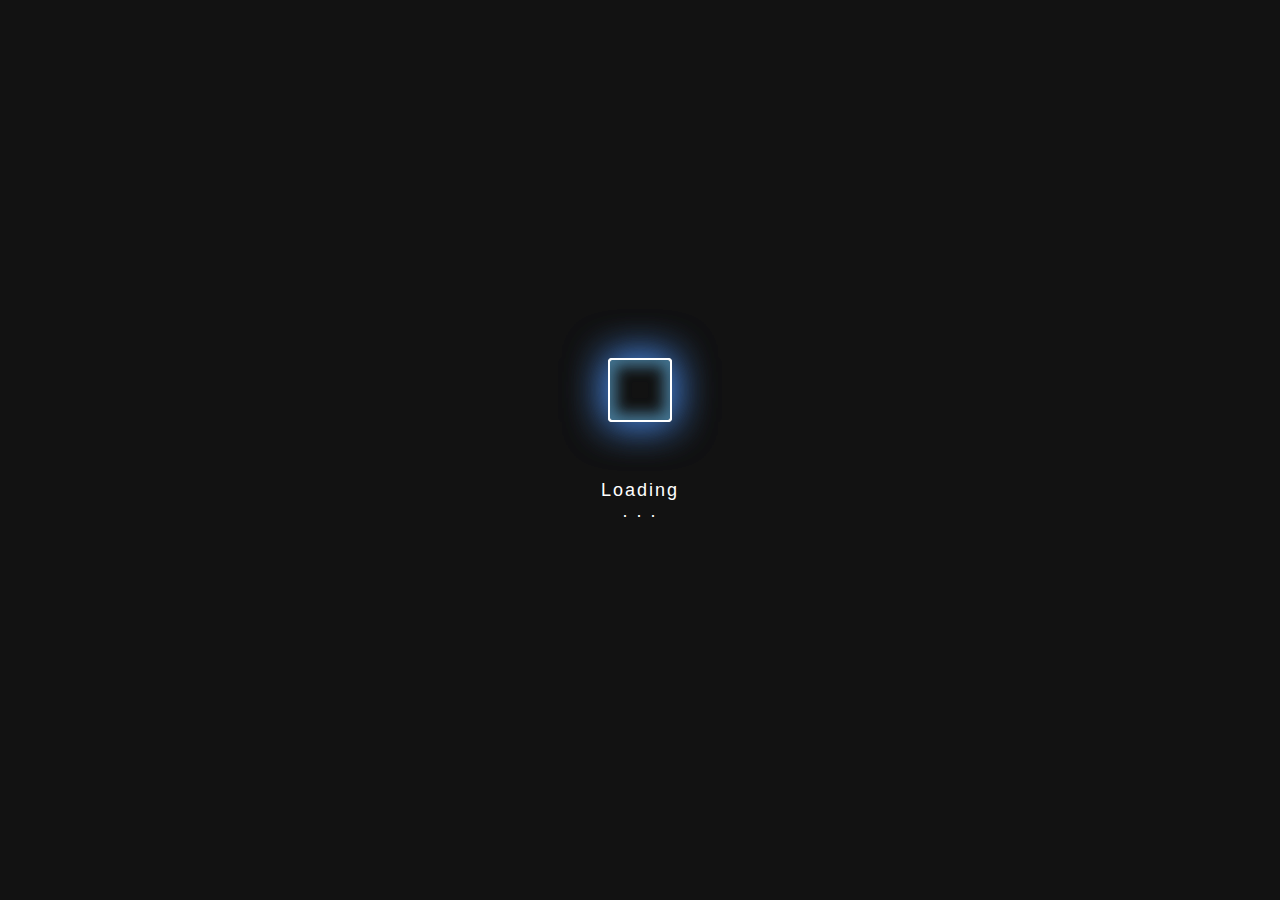
<file: Conversor de divisas/index.html>
<!DOCTYPE html>
<html lang="en">
<head>
    <meta charset="UTF-8">
    <meta http-equiv="X-UA-Compatible" content="IE=edge">
    <meta name="viewport" content="width=device-width, initial-scale=1.0">
    <title>Convertidor de Divisas</title>
    <link rel="stylesheet" href="estilos.css">
    <link rel="stylesheet" href="fondo.css">
    <script src="funciones.js"></script>
    <link rel="stylesheet" href="pantalla.css">
</head>
<body>
    <div class="container" id="loader">
        <div class="cubo">
         <span></span>
         <span></span>
         <span></span>
         <span></span>
         <span></span>
         <span></span>
        </div>
        <div class="Loading">
            <div>
                <h1>Loading</h1>
                <p>. . .</p>
            </div>
        </div>
    </div>
    <div id="calculadora" class="oculto">
    
    <section class="form-register">
        <header>
            <center>
                <h1>Convertidor de Divisas</h1>
            </center>
        </header>
        <main>
            <center>
                <div id="convertidor">
                    <label for="convertirDe">Convertir de</label>
                    <br>
                    <select id="convertirDe">
                        <option value="1">Peso colombiano</option>
                        <option value="2">Dólar</option>
                        <option value="3">Euro</option>
                    </select>
                    <br><br>
                    <label for="convertirA">Convertir a</label>
                    <br>
                    <select id="convertirA">
                        <option value="1">Peso colombiano</option>
                        <option value="2">Dólar</option>
                        <option value="3">Euro</option>
                    </select>
                    <br><br>
                    <label for="cantidad">Cantidad</label> 
                    <input class="controls" type="number" id="cantidad">
                    <button id="boton" onclick="convertir()">Convertir</button>
                    <br><br>
                    <label for="convertidoA">Resultado</label>
                    <input class="controls" type="number" id="convertidoA" readonly>
                    <br><br>
                </div>
            </center>
        </main>
        <br><br>
        <center>
            <footer>
                <h3>HECHO POR</h3>
                <h5>Claudia Noreña</h5>
                <h5>Carlos Jaimes</h5>
                <h5>Juan Carlos Jaimes</h5>
                <h5>Nayder Zamyr</h5>
            </footer>
        </center>
    </section>
    <div class="container">
    <div class="burbujas">
            <span style="--i:11;"></span>
            <span style="--i:12;"></span>
            <span style="--i:24;"></span>
            <span style="--i:10;"></span>
            <span style="--i:14;"></span>
            <span style="--i:23;"></span>
            <span style="--i:18;"></span>
            <span style="--i:16;"></span>
            <span style="--i:19;"></span>
            <span style="--i:20;"></span>
            <span style="--i:22;"></span>
            <span style="--i:25;"></span>
            <span style="--i:29;"></span>
            <span style="--i:21;"></span>
            <span style="--i:15;"></span>
            <span style="--i:13;"></span>
            <span style="--i:26;"></span>
            <span style="--i:12;"></span>
            <span style="--i:23;"></span>
            <span style="--i:45;"></span>
            <span style="--i:33;"></span>
            <span style="--i:35;"></span>
            <span style="--i:18;"></span>
            <span style="--i:21;"></span>
            <span style="--i:20;"></span>
            <span style="--i:12;"></span>
            <span style="--i:26;"></span>
            <span style="--i:17;"></span>
            <span style="--i:14;"></span>
            <span style="--i:38;"></span>
            <span style="--i:11;"></span>
            <span style="--i:25;"></span>
            <span style="--i:28;"></span>
            <span style="--i:21;"></span>
            <span style="--i:35;"></span>
            <span style="--i:17;"></span>
            <span style="--i:26;"></span>
            <span style="--i:13;"></span>
            <span style="--i:18;"></span>
            <span style="--i:18;"></span>
            <span style="--i:11;"></span>
     </div>
     </div>
    </div>
</body>
</html>
</file>
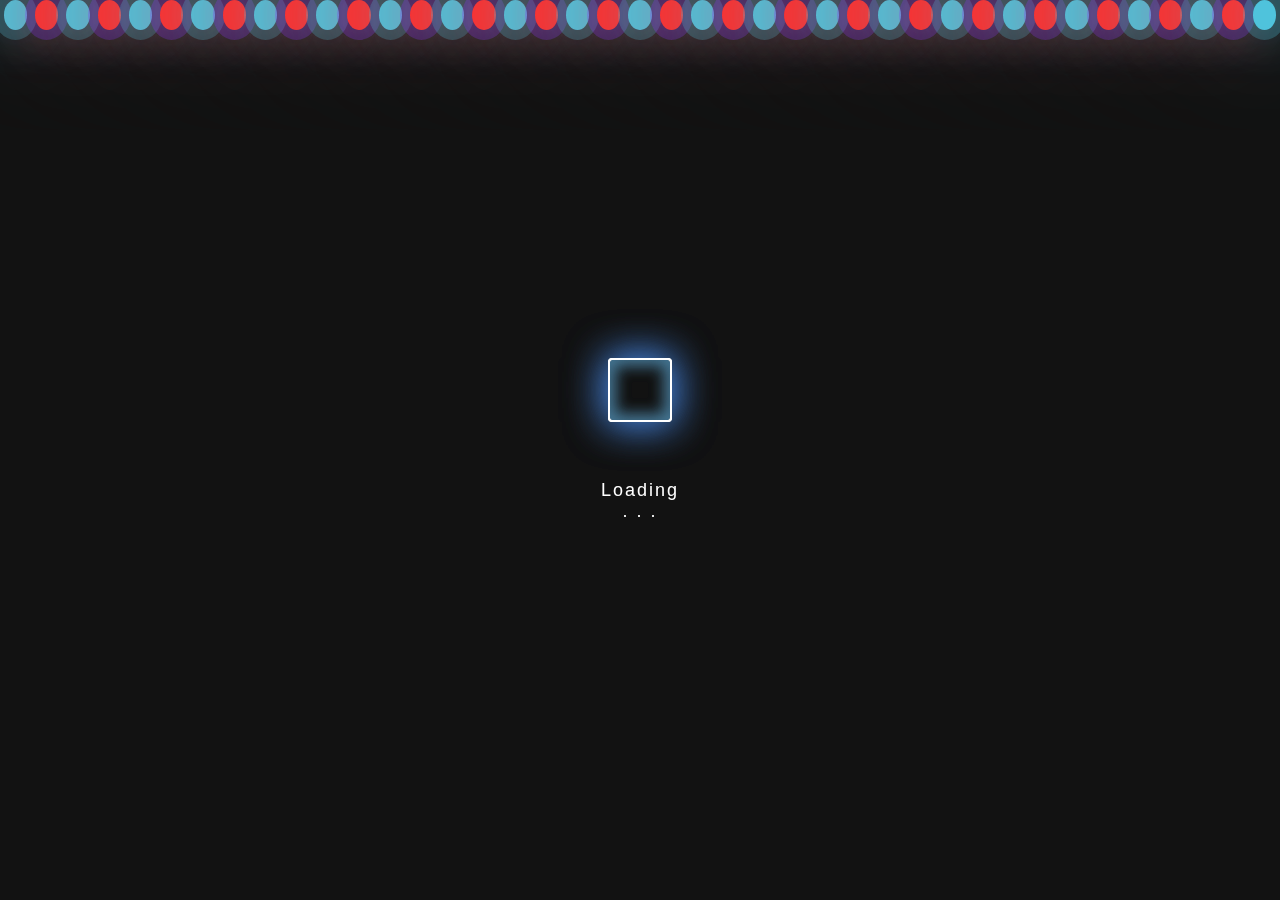
<file: Conversor de divisas/Proyecto final/index.html>
<!DOCTYPE html>
<html lang="en">
<head>
    <meta charset="UTF-8">
    <meta http-equiv="X-UA-Compatible" content="IE=edge">
    <meta name="viewport" content="width=device-width, initial-scale=1.0">
    <title>Convertidor de Divisas</title>
    <link rel="stylesheet" href="estilos.css"> <!-- Archivo CSS para estilos personalizados -->
    <link rel="stylesheet" href="fondo.css"> <!-- Archivo CSS para estilos de fondo -->
    <script src="funciones.js"></script> <!-- Archivo JavaScript para funciones personalizadas -->
    <link rel="stylesheet" href="pantalla.css"> <!-- Archivo CSS para estilos de la pantalla -->
</head>
<body onclick="PlayAudio()"> <!-- Evento onclick para reproducir audio al hacer clic en el cuerpo de la página -->
    <div class="container">
        <div class="cubo">
         <span></span> <!-- Elementos del cubo -->
         <span></span>
         <span></span>
         <span></span>
         <span></span>
         <span></span>
        </div>
        <div class="Loading">
            <div>
                <h1>Loading</h1> <!-- Título de carga -->
                <p>. . .</p> <!-- Punto de carga animado -->
            </div>
        </div>
    </div>
    <br><br>
    <audio id="musica1">
        <source src="audio/cancion.mp3"> <!-- Fuente de audio para reproducir una canción -->
        Este navegador no admite otros formatos de reproducción.
    </audio>

    <div id="calculadora" class="oculto"> <!-- Div para la calculadora (inicialmente oculto) -->
        <section class="form-register">
            <header>
                <center>
                    <h1>Convertidor de Divisas</h1> <!-- Título de la calculadora -->
                </center>
            </header>
            <main>
                <center>
                    <div id="convertidor">
                        <label for="convertirDe">Convertir de:</label> <!-- Etiqueta para seleccionar la divisa de origen -->
                        <br>
                        <select id="convertirDe">
                            <option value="1">Peso colombiano</option>
                            <option value="2">Dólar</option>
                            <option value="3">Euro</option>
                        </select>
                        <br><br>
                        <label for="convertirA">Convertir a:</label> <!-- Etiqueta para seleccionar la divisa de destino -->
                        <br>
                        <select id="convertirA">
                            <option value="1">Peso colombiano</option>
                            <option value="2">Dólar</option>
                            <option value="3">Euro</option>
                        </select>
                        <br><br>
                        <label for="cantidad">Cantidad</label> 
                        <input class="controls" type="number" id="cantidad"> <!-- Entrada de texto para la cantidad a convertir -->
                        <button id="boton" onclick="convertir()">Convertir</button> <!-- Botón para realizar la conversión -->
                        <br><br>
                        <label for="convertidoA">Resultado</label> <!-- Etiqueta para mostrar el resultado de la conversión -->
                        <input class="controls" type="number" id="convertidoA" readonly> <!-- Entrada de texto de solo lectura para mostrar el resultado -->
                        <br><br>
                    </div>
                </center>
            </main>
            <br><br>
            <center>
                <footer>
                    <h3>HECHO POR</h3> <!-- Título de la sección de créditos -->
                    <h5>Claudia Noreña</h5> <!-- Créditos de los creadores -->
                    <h5>Carlos Jaimes</h5>
                    <h5>Juan Carlos Jaimes</h5>
                    <h5>Nayder Zamyr</h5>
                </footer>
            </center>
        </section>
    </div>

    <div class="container">
        <div class="burbujas">
            <span style="--i:11;"></span> <!-- Burbujas animadas -->
            <span style="--i:12;"></span>
            <span style="--i:24;"></span>
            <span style="--i:10;"></span>
            <span style="--i:14;"></span>
            <span style="--i:23;"></span>
            <span style="--i:18;"></span>
            <span style="--i:16;"></span>
            <span style="--i:19;"></span>
            <span style="--i:20;"></span>
            <span style="--i:22;"></span>
            <span style="--i:25;"></span>
            <span style="--i:29;"></span>
            <span style="--i:21;"></span>
            <span style="--i:15;"></span>
            <span style="--i:13;"></span>
            <span style="--i:26;"></span>
            <span style="--i:12;"></span>
            <span style="--i:23;"></span>
            <span style="--i:45;"></span>
            <span style="--i:33;"></span>
            <span style="--i:35;"></span>
            <span style="--i:18;"></span>
            <span style="--i:21;"></span>
            <span style="--i:20;"></span>
            <span style="--i:12;"></span>
            <span style="--i:26;"></span>
            <span style="--i:17;"></span>
            <span style="--i:14;"></span>
            <span style="--i:38;"></span>
            <span style="--i:11;"></span>
            <span style="--i:25;"></span>
            <span style="--i:28;"></span>
            <span style="--i:21;"></span>
            <span style="--i:35;"></span>
            <span style="--i:17;"></span>
            <span style="--i:26;"></span>
            <span style="--i:13;"></span>
            <span style="--i:18;"></span>
            <span style="--i:18;"></span>
            <span style="--i:11;"></span>
        </div>
    </div>

    <script>
        var audioPlayed = false; // Variable para controlar si el audio ha sido reproducido
        function PlayAudio() {
            if (!audioPlayed) { // Verificar si el audio no ha sido reproducido
                var audio = document.getElementById("musica1"); // Obtener el elemento de audio con el id "musica1"
                audio.play(); // Reproducir el audio
                audioPlayed = true; // Actualizar el estado de reproducción del audio a true
            }
        }
    </script>
    
</body>
</html>
</file>
<file: Conversor de divisas/estilos.css>
* {
    margin: 0;
    padding: 0;
    box-sizing: border-box;
}

html, body {
    height: 100%;
}

.container {
    position: relative;
    width: 100%;
    height: 100vh;
    overflow: hidden;
}

.burbujas {
    position: relative;
    display: flex;
}

.burbujas span {
    position: relative;
    width: 30px;
    height: 30px;
    background-color: #4fc3dc;
    margin: 0 4px;
    border-radius: 50%;
    box-shadow: 0 0 0 10px #4fc3dc44,
    0 0 50px #4fc3dc,
    0 0 100px #4fc3dc;
    animation: animate 15s linear infinite;
    animation-duration: calc(125s/var(--i));
}

.burbujas span:nth-child(even) {
    background-color: #ff2d2d;
    box-shadow: 0 0 0 10px #8f2dff44,
    0 0 50px #ff2d2d,
    0 0 100px #ff2d2d;
}

@keyframes animate {
    0% {
        transform: translateY(100vh) scale(0);
    }
    100% {
        transform: translateY(-100vh) scale(1);
    }
}

.form-register {
    width: 400px;
    background: #306396;
    padding: 30px;
    position: absolute;
    top: 50%;
    left: 50%;
    transform: translate(-50%, -50%);
    border-radius: 4px;
    font-family: 'calibri';
    color: white;
    z-index: 1;
    box-shadow: 0 0 10px #306396,
                0 0 20px #306396,
                0 0 30px #306396,
                0 0 40px #306396,
                0 0 50px #306396,
                0 0 60px #306396,
                0 0 70px #306396;
}


.form-register h4 {
    font-size: 22px;
    margin-bottom: 20px;
}

.controls {
    width: 100%;
    background: #24303c;
    padding: 10px;
    border-radius: 4px;
    margin-bottom: 16px;
    border: 1px solid #1f53c5;
    font-family: 'calibri';
    font-size: 18px;
}

.form-register p {
    height: 40px;
    text-align: center;
    font-size: 18px;
}

.form-register a {
    color: white;
    text-decoration: none;
}

.form-register a:hover {
    color: white;
    text-decoration: underline;
}
* {
    margin: 0;
    padding: 0;
    box-sizing: border-box;
}

html, body {
    height: 100%;
}

.container {
    position: relative;
    width: 100%;
    height: 100vh;
    overflow: hidden;
}

.burbujas {
    position: relative;
    display: flex;
}

.burbujas span {
    position: relative;
    width: 30px;
    height: 30px;
    background-color: #4fc3dc;
    margin: 0 4px;
    border-radius: 50%;
    box-shadow: 0 0 0 10px #4fc3dc44,
    0 0 50px #4fc3dc,
    0 0 100px #4fc3dc;
    animation: animate 15s linear infinite;
    animation-duration: calc(125s/var(--i));
}

.burbujas span:nth-child(even) {
    background-color: #ff2d2d;
    box-shadow: 0 0 0 10px #8f2dff44,
    0 0 50px #ff2d2d,
    0 0 100px #ff2d2d;
}

@keyframes animate {
    0% {
        transform: translateY(100vh) scale(0);
    }
    100% {
        transform: translateY(-100vh) scale(1);
    }
}

.form-register {
    width: 400px;
    background: #22374b;
    padding: 30px;
    position: absolute;
    top: 50%;
    left: 50%;
    transform: translate(-50%, -50%);
    border-radius: 10px;
    font-family: 'calibri';
    color: white;
    z-index: 1;
    box-shadow: 0 0 10px #306396,
                0 0 20px #306396,
                0 0 30px #306396,
                0 0 40px #306396,
                0 0 50px #306396,
                0 0 60px #306396,
                0 0 70px #306396;
}

h1 {
    color: rgb(255, 255, 255);
}
h3 {
    color: rgb(241, 246, 245);
}
h5 {
    color: rgb(247, 245, 249);
}
button {
    color: aquamarine;
}
select {
    color: #24303c;
}
input.controls {
    color: white;
}
select#convertirDe,
select#convertirA {
    background-color: #24303c; /* Cambia el color de fondo a tu elección */
    color: #fff;
    position: relative;
    z-index: 1;
}
button {
    color: rgb(246, 245, 247);
    background-color: #222c36;
    border: none;
    border-radius: 8px;
    padding: 10px 20px;
    position: relative;
    overflow: hidden;
    z-index: 1;
}

button::before {
    content: "";
    position: absolute;
    top: -2px;
    left: -2px;
    right: -2px;
    bottom: -2px;
    background: linear-gradient(45deg, #8d248d, #ff00ff, #00ffff, #ff00ff);
    z-index: -1;
    filter: blur(5px);
    opacity: 0;
    transition: opacity 0.3s ease-in-out;
}

button:hover::before {
    opacity: 1;
}

input.controls {
    color: white;
    background-color: #24303c;
    border: none;
    border-radius: 8px;
    padding: 8px;
    box-shadow: 0 0 5px rgba(0, 255, 255, 0.7);
    outline: none;
    transition: box-shadow 0.3s ease-in-out;
}

input.controls:focus {
    box-shadow: 0 0 10px rgba(0, 255, 255, 1);
}
select#convertirDe,
select#convertirA,
input.controls {
    color: white;
    background-color: #76d5d8;
    border: none;
    border-radius: 8px;
    padding: 8px;
    box-shadow: 0 0 5px rgba(0, 255, 255, 0.7);
    outline: none;
    transition: box-shadow 0.3s ease-in-out;
}

select#convertirDe:focus,
select#convertirA:focus,
input.controls:focus {
    box-shadow: 0 0 10px rgba(0, 255, 255, 1);
}
.form-register h4 {
    font-size: 22px;
    margin-bottom: 20px;
}

.controls {
    width: 100%;
    background: #24303c;
    padding: 10px;
    border-radius: 4px;
    margin-bottom: 16px;
    border: 1px solid #1f53c5;
    font-family: 'calibri';
    font-size: 18px;
}

.form-register p {
    height: 40px;
    text-align: center;
    font-size: 18px;
}

.form-register a {
    color: white;
    text-decoration: none;
}

.form-register a:hover {
    color: white;
    text-decoration: underline;
}
</file>
<file: Conversor de divisas/fondo.css>
*{
    margin: 0;
    padding: 0;
    box-sizing: border-box;

}
body{
    min-height: 100vh;
    background-color: #0c192c;

}
.container{
    position: relative;
    width: 100%;
    height: 100vh;
    overflow: hidden;

}
.burbujas{
    position: relative;
    display: flex;

}
.burbujas span{
    position: relative;
    width: 30px;
    height: 30px;
    background-color:#4fc3dc;
    margin: 0 4px;
    border-radius: 50%;
    box-shadow: 0 0 0 10px #4fc3dc44 ,
    0 0 50px #4fc3dc ,
    0 0 100px #4fc3dc;
    animation: animate 15s linear infinite ;
    animation-duration: calc(125s/var(--i)) ;
}
.burbujas span:nth-child(even){
    background-color: #ff2d2d;
    box-shadow: 0 0 0 10px #8f2dff44,
    0 0 50px #ff2d2d ,
    0 0 100px #ff2d2d;

}
@keyframes animate {
    0%{
        transform: translateY(100vh) scale(0);
    }
    100%{
        transform: translateY(-100vh) scale(1);
    }

}
</file>
<file: Conversor de divisas/pantalla.css>
body {
    margin: 0;
    padding: 0;
    background:#121212;
    color: white;
    min-height: 100vh;
}

body, .cubo, .loading {
    display: flex;
    justify-content: center;
    align-items: center;
}

.container {
    width: 20%;
    height: 300px;
}

.cubo {
    height: 60%;
    transform-style: preserve-3d;
    animation: rotar 8s linear infinite;
}

.cubo > span {
    position: absolute;
    width: 4em;
    height: 4em;
    border: 2px solid white;
    box-shadow: inset 0px 0px 15px 5px rgba(95, 172, 217, 0.418),0px
    0px 40px 1px rgba(73, 143, 241, 0.705);
    border-radius: 4px;
}

.cubo > span:nth-child(1){transform: rotateY(90deg)translateZ(2em);
}
.cubo > span:nth-child(2){transform: rotateY(90deg)translateZ(-2em);
}
.cubo > span:nth-child(3){transform: rotateY(90deg)translateZ(-2em);
}
.cubo > span:nth-child(4){transform: rotateY(90deg)translateZ(2em);
}
.cubo > span:nth-child(5){transform: translateZ(-2em);}
.cubo > span:nth-child(6){transform: translateZ(2em);}

.loading{
    height: 40%;
}

@keyframes rotar {
    0%{transform: rotateY(0deg)rotateX(0deg);}
    50%{transform: rotateY(360deg)rotateX(360deg);}
    100%{transform: rotateY(0deg)rotateX(0deg);}
}

h1, p{
    text-align: center;
    font-family: Arial;
    font-weight: 100;
    letter-spacing: 2px;
    font-size: 18px;
}

.oculto {
    display: none;
}
</file>
<file: Conversor de divisas/Proyecto final/estilos.css>
/* Estilo de los enlaces del formulario al pasar el cursor sobre ellos */
.form-register a:hover {
    color: white;
    text-decoration: underline;
}

/* Reinicia los márgenes, rellenos y ajusta el modelo de caja para todos los elementos */
* {
    margin: 0;
    padding: 0;
    box-sizing: border-box;
}

/* Estilo del formulario de registro */
.form-register {
    width: 400px;
    background: #22374b;
    padding: 30px;
    position: absolute;
    top: 50%;
    left: 50%;
    transform: translate(-50%, -50%);
    border-radius: 10px;
    font-family: 'calibri';
    color: white;
    z-index: 1;
    box-shadow: 0 0 10px #306396,
                0 0 20px #306396,
                0 0 30px #306396,
                0 0 40px #306396,
                0 0 50px #306396,
                0 0 60px #306396,
                0 0 70px #306396;
}
h1 {
    color: rgb(255, 255, 255); /* Color blanco para h1 */
}

h3 {
    color: rgb(241, 246, 245); /* Color para h3 */
}

h5 {
    color: rgb(247, 245, 249); /* Color para h5 */
}

button {
    color: aquamarine; /* Color aquamarine para botones */
}

select {
    color: #24303c; /* Color #24303c para selects */
}

input.controls {
    color: white; /* Color blanco para inputs con clase "controls" */
}

select#convertirDe,
select#convertirA {
    background-color: #3c2424; /* Cambia el color de fondo a tu elección */
    color: #fff; /* Color blanco para selects con id "convertirDe" y "convertirA" */
    position: relative;
    z-index: 1;
}

button {
    color: rgb(246, 245, 247); /* Color para botones */
    background-color: #222c36; /* Color de fondo para botones */
    border: none;
    border-radius: 8px;
    padding: 10px 20px;
    position: relative;
    overflow: hidden;
    z-index: 1;
}

button::before {
    content: "";
    position: absolute;
    top: -2px;
    left: -2px;
    right: -2px;
    bottom: -2px;
    background: linear-gradient(45deg, #8d248d, #ff00ff, #00ffff, #ff00ff); /* Gradiente de colores para el fondo del botón */
    z-index: -1;
    filter: blur(5px);
    opacity: 0;
    transition: opacity 0.3s ease-in-out;
}

button:hover::before {
    opacity: 1;
}

select#convertirDe,
select#convertirA,
input.controls {
    color: white; /* Color blanco para selects y inputs con clase "controls" */
    background-color: #76d5d8; /* Color de fondo para selects y inputs con clase "controls" */
    border: none;
    border-radius: 8px;
    padding: 8px;
    box-shadow: 0 0 5px rgba(0, 255, 255, 0.7);
    outline: none;
    transition: box-shadow 0.3s ease-in-out;
}
.controls {
    width: 100%;
    background: #24303c; /* Color de fondo para elementos con clase "controls" */
    padding: 10px;
    border-radius: 4px;
    margin-bottom: 16px;
    border: 1px solid #1f53c5; /* Borde para elementos con clase "controls" */
    font-family: 'calibri';
    font-size: 18px; /* Tamaño de fuente para elementos con clase "controls" */
}
</file>
<file: Conversor de divisas/Proyecto final/fondo.css>
/* Estilos para el fondo animado de burbujas */
.burbujas {
    position: fixed; /* Fijar el fondo animado en la ventana del navegador */
    display: flex;
    width: 100%;
    height: 100%;
    top: 0;
    left: 0;
    z-index: -1; /* Establecer un valor negativo para colocar el fondo animado detrás del contenido */
}

.burbujas span {
    position: relative;
    width: 30px;
    height: 30px;
    background-color: #4fc3dc;
    margin: 0 4px;
    border-radius: 50%;
    box-shadow: 0 0 0 10px #4fc3dc44, 0 0 50px #4fc3dc, 0 0 100px #4fc3dc;
    animation: animate 15s linear infinite;
    animation-duration: calc(125s / var(--i));
}

.burbujas span:nth-child(even) {
    background-color: #ff2d2d;
    box-shadow: 0 0 0 10px #8f2dff44, 0 0 50px #ff2d2d, 0 0 100px #ff2d2d;
}

@keyframes animate {
    0% {
        transform: translateY(100vh) scale(0);
    }
    100% {
        transform: translateY(-100vh) scale(1);
    }
}
</file>
<file: Conversor de divisas/Proyecto final/pantalla.css>
body {
    margin: 0;
    padding: 0;
    background: #121212; /* Color de fondo */
    color: white; /* Color de texto */
    min-height: 100vh;
}

body, .cubo, .loading {
    display: flex;
    justify-content: center;
    align-items: center;
}

.container {
    width: 30%;
    height: 300px;
    margin-left: 80%; /* Ajusta el valor según tu preferencia */
}

.cubo {
    height: 60%;
    transform-style: preserve-3d;
    animation: rotar 8s linear infinite;
}

/* Estilos para las caras del cubo */
.cubo > span {
    position: absolute;
    width: 4em;
    height: 4em;
    border: 2px solid white;
    box-shadow: inset 0px 0px 15px 5px rgba(95, 172, 217, 0.418), 0px 0px 40px 1px rgba(73, 143, 241, 0.705);
    border-radius: 4px;
}

.cubo > span:nth-child(1) {
    transform: rotateY(90deg) translateZ(2em);
}
.cubo > span:nth-child(2) {
    transform: rotateY(90deg) translateZ(-2em);
}
.cubo > span:nth-child(3) {
    transform: rotateY(90deg) translateZ(-2em);
}
.cubo > span:nth-child(4) {
    transform: rotateY(90deg) translateZ(2em);
}
.cubo > span:nth-child(5) {
    transform: translateZ(-2em);
}
.cubo > span:nth-child(6) {
    transform: translateZ(2em);
}

.loading {
    height: 40%;
}

@keyframes rotar {
    0% {
        transform: rotateY(0deg) rotateX(0deg);
    }
    50% {
        transform: rotateY(360deg) rotateX(360deg);
    }
    100% {
        transform: rotateY(0deg) rotateX(0deg);
    }
}

h1, p {
    text-align: center;
    font-family: Arial;
    font-weight: 100;
    letter-spacing: 2px;
    font-size: 18px;
}

.oculto {
    display: none;
}
</file>
